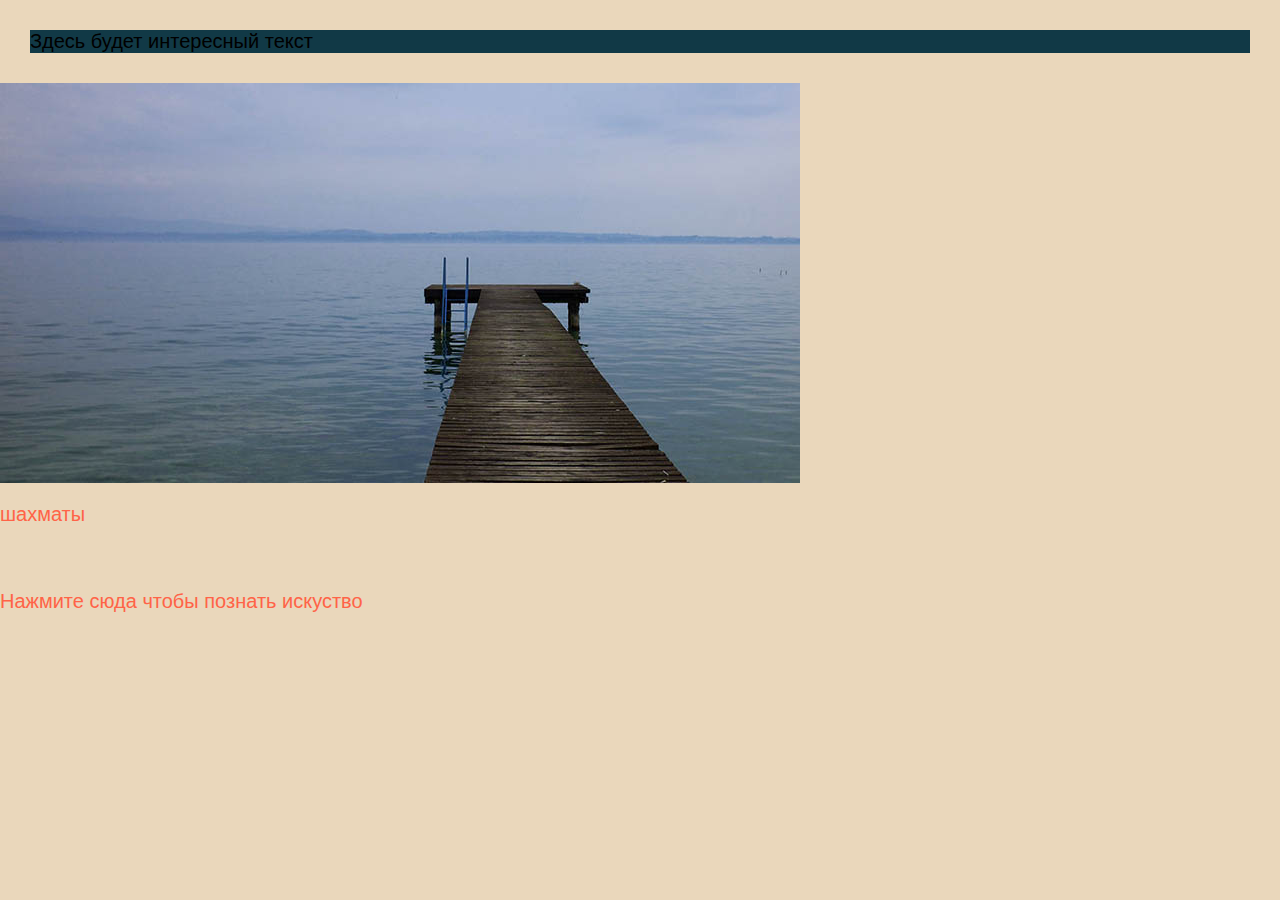
<file: уже не побник 2/index.html>
<!DOCTYPE html>
<html lang="en">
<head>
    <meta charset="UTF-8">
    <meta name="viewport" content="width=device-width, initial-scale=1.0">
    <title>Document</title>
    <link rel="stylesheet" href="style.css">
</head>
<body>
    <div>
        <p>Здесь будет интересный текст</p>
        <img src="img1.jpg" alt="фото причала">
        <a href="https://www.chess.com/">шахматы</a>
        <br>
        <a href= "page.html">Нажмите сюда чтобы познать искуство</a>
    </div>
</body>
</html>
</file>
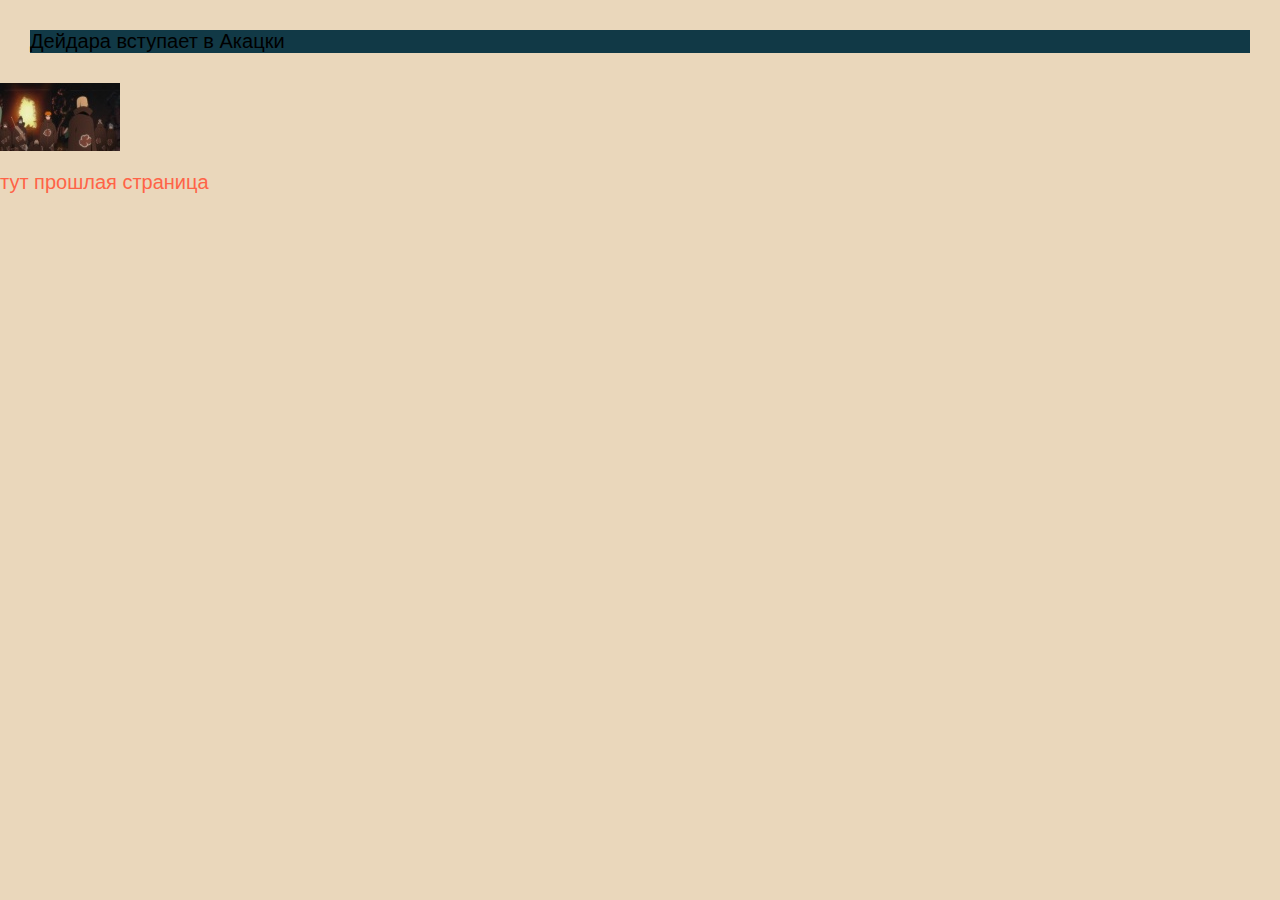
<file: уже не побник 2/page2.html>
<!DOCTYPE html>
<html lang="en">
<head>
    <meta charset="UTF-8">
    <meta name="viewport" content="width=device-width, initial-scale=1.0">
    <title>css</title>
    <link rel="stylesheet" href="style.css">                        
</head>
<body>
    <div>
    <p>Дейдара вступает в Акацки</p>
    <img src="daidara.jpg" alt="Дейдара вступает в Акацки">
    <a href="page.html">тут прошлая страница</a>
</div>
</body>
</html>
</file>
<file: уже не побник 2/style.css>
*{
    margin:0;
    padding: 0;
    box-sizing: border-box;
}



body{
    font-size: 20px;
    font-family: 'Roboto', sans-serif;
    background-color: #EAD7BB;
}


p {
    background-color: #113946;
    margin: 30px;
}

h1{
  background-color: #BCA37F;
   font-size: 60px;
}
**
div{
    width: 60%;
    margin: auto;
    padding: 50px;
    background-color: #FFF2D8;
    box-shadow: 0 0 10px 1px gray;
}

a {
    text-decoration:none;
    color:tomato;
    display: block;
    margin: 20px 0;
    display: block;
    border-bottom: 1px solid transparent;
    margin: 20px 0;
    transition: 0.2 ease-in;
}

a:hover {
    border-bottom-color: #929aab;
}

img{
    max-width: 100%;
    height: auto;
    display:block;
}
</file>
